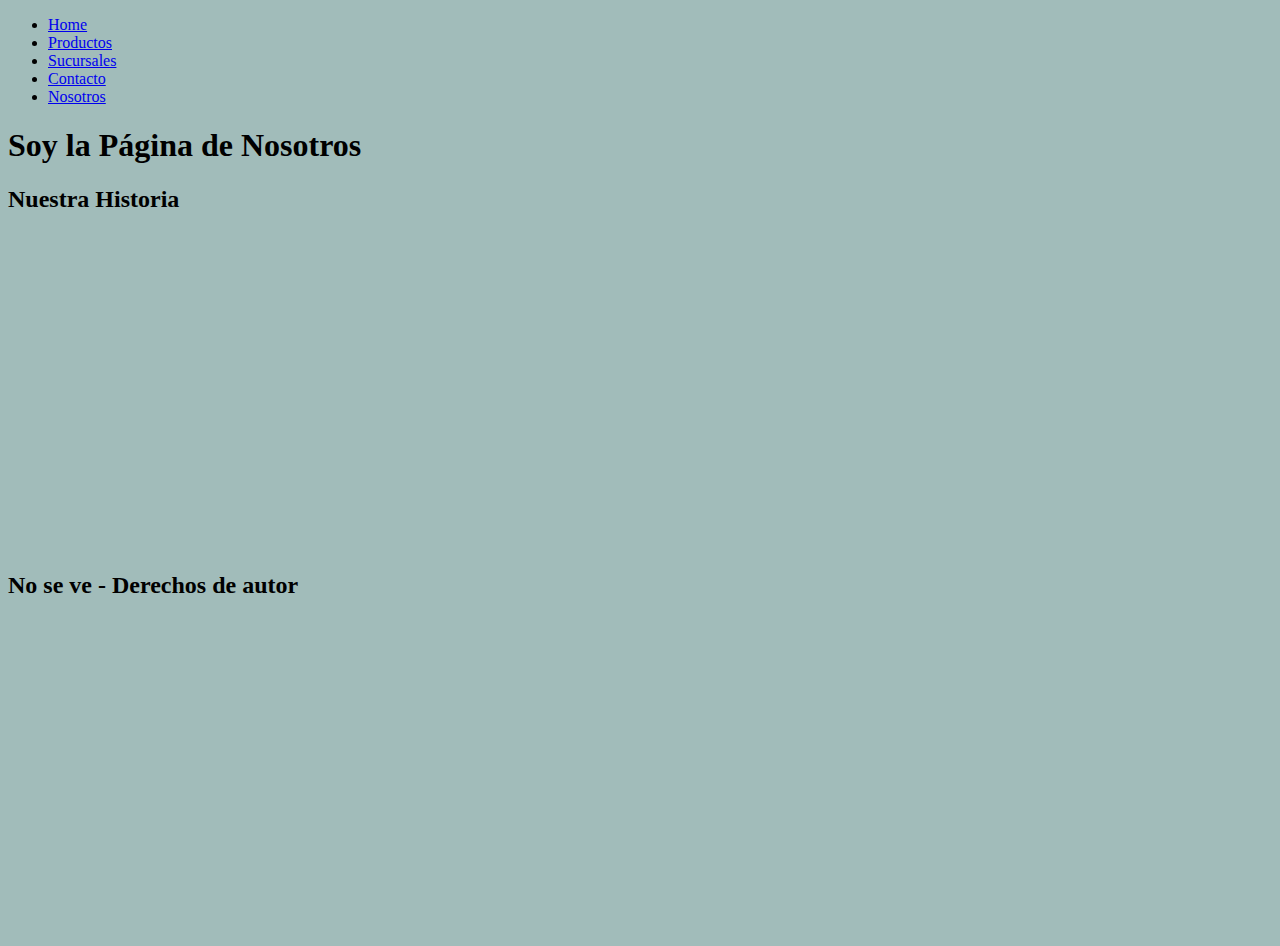
<file: pages/nosotros.html>
<!DOCTYPE html>
<html lang="en">
<head>
    <meta charset="UTF-8">
    <meta name="viewport" content="width=device-width, initial-scale=1.0">
    <link rel="stylesheet" href="../css/global.css">
    <title>Nosotros</title>
</head>
<body>

    <header>
        <nav>
            <ul>
                <li><a href="../index.html">Home</a></li>
                <li>
                    <a href="./productos.html">Productos</a>
                </li>
                <li>
                    <a href="./sucursales.html">Sucursales</a>                    
                </li>
                <li>
                    <a href="./contacto.html">Contacto</a>
                </li>
                <li>
                    <a href="./nosotros.html">Nosotros</a>
                </li>
            </ul>
        </nav>
    </header>


    <main>
        <h1>
            Soy la Página de Nosotros
        </h1>

        <section>
            <h2>
                Nuestra Historia
            </h2>
            <iframe width="560" height="315" src="https://www.youtube.com/embed/vkJNtpjgJDg?si=_k0Rw097lrJlDgH3" title="YouTube video player" frameborder="0" allow="accelerometer; autoplay; clipboard-write; encrypted-media; gyroscope; picture-in-picture; web-share" referrerpolicy="strict-origin-when-cross-origin" allowfullscreen></iframe>
        </section>

        <section>
            <h2>
                No se ve - Derechos de autor
            </h2>
            <iframe width="560" height="315" src="https://www.youtube.com/embed/XMnWGfo7GsM?si=VRalZLfVK1BXhVnf&amp;start=27" title="YouTube video player" frameborder="0" allow="accelerometer; autoplay; clipboard-write; encrypted-media; gyroscope; picture-in-picture; web-share" referrerpolicy="strict-origin-when-cross-origin" allowfullscreen></iframe>
        </section>
    </main>

    
</body>
</file>
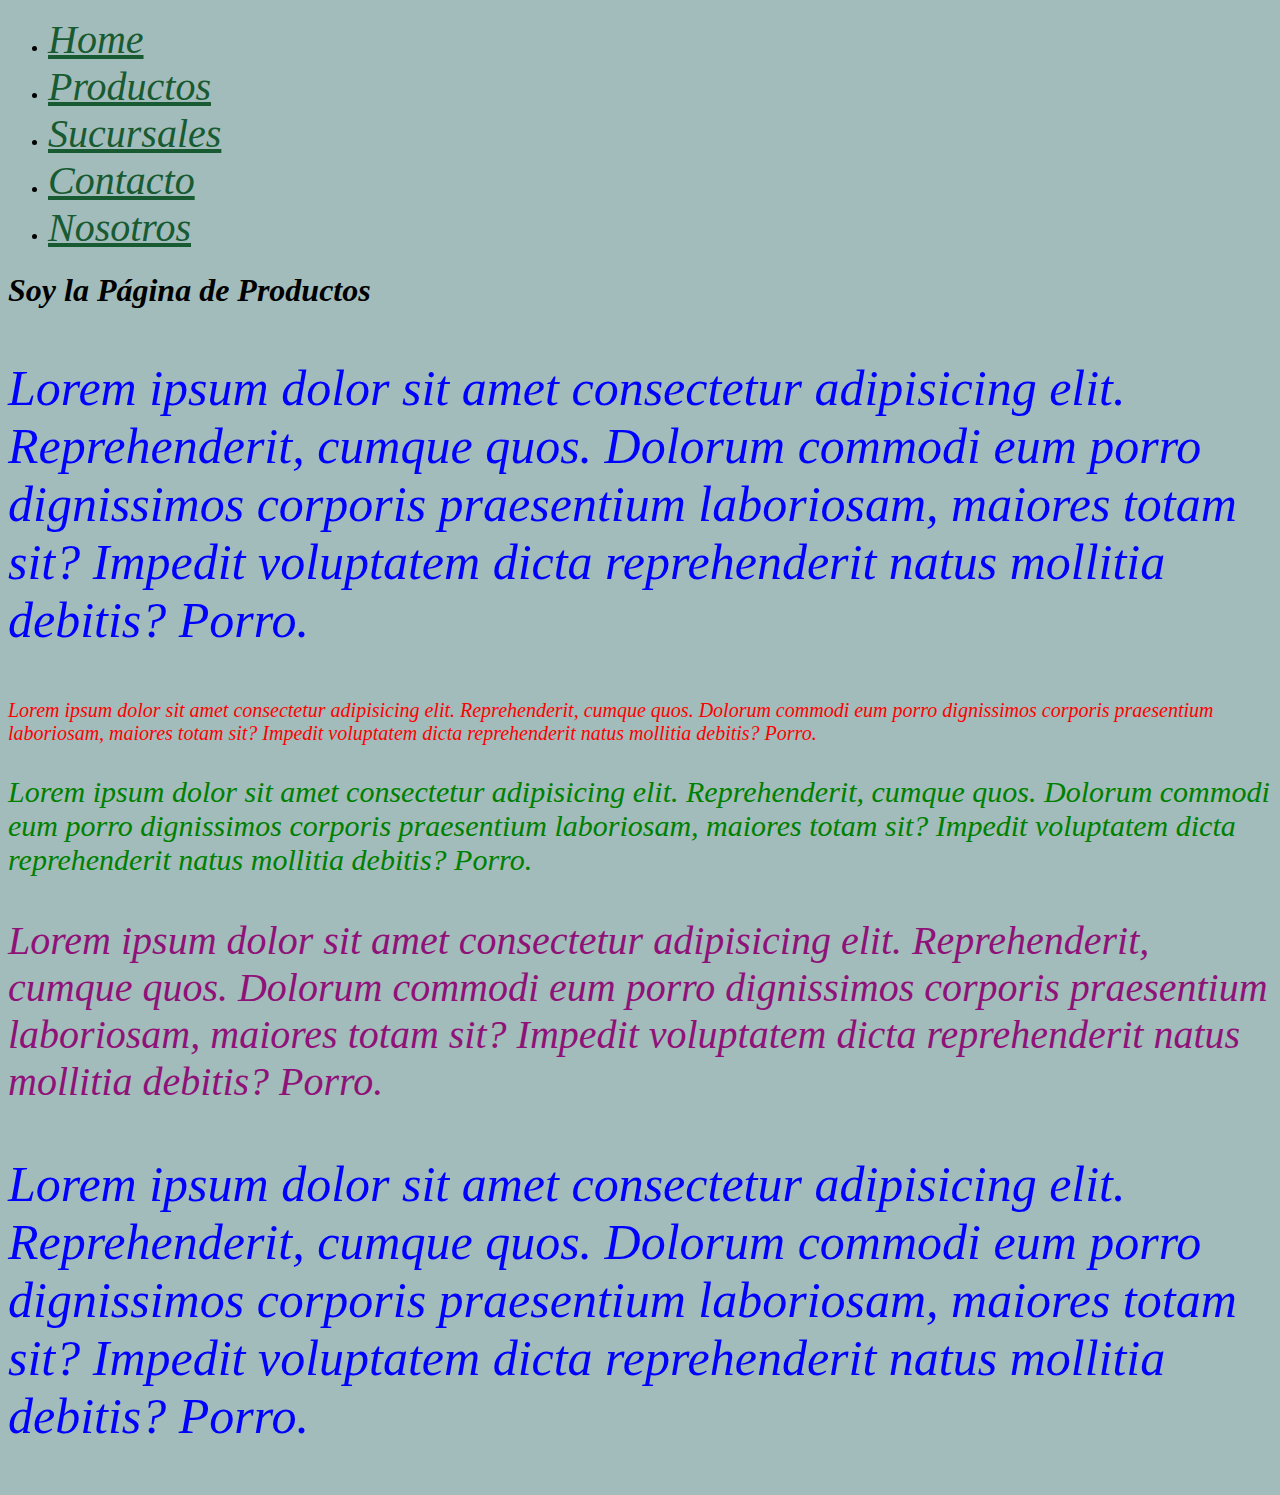
<file: pages/productos.html>
<!DOCTYPE html>
<html lang="en">
<head>
    <meta charset="UTF-8">
    <meta name="viewport" content="width=device-width, initial-scale=1.0">
    <link rel="stylesheet" href="../css/global.css">
    <link rel="stylesheet" href="../css/productos.css">
    <title>Productos</title>

    <!-- 2. estilos embebidos -->
    <style>
        /* selector: propiedad : valor */
        p {
            color: blue;
            font-size: 50px; /* 16px */
        }

        /* p {
            font-size: 20px;
        }  NO */

    </style>
</head>
<body>

    <header>
        <nav>
            <ul>
                <li><a href="../index.html" class="parrafo">Home</a></li>
                <li>
                    <a href="./productos.html">Productos</a>
                </li>
                <li>
                    <a href="./sucursales.html">Sucursales</a>                    
                </li>
                <li>
                    <a href="./contacto.html">Contacto</a>
                </li>
                <li>
                    <a href="./nosotros.html">Nosotros</a>
                </li>
            </ul>
        </nav>
    </header>

    <h1>
        Soy la Página de Productos
    </h1>
    <p>
        Lorem ipsum dolor sit amet consectetur adipisicing elit. Reprehenderit, cumque quos. Dolorum commodi eum porro dignissimos corporis praesentium laboriosam, maiores totam sit? Impedit voluptatem dicta reprehenderit natus mollitia debitis? Porro.
    </p>
    <p class="parrafo">
        Lorem ipsum dolor sit amet consectetur adipisicing elit. Reprehenderit, cumque quos. Dolorum commodi eum porro dignissimos corporis praesentium laboriosam, maiores totam sit? Impedit voluptatem dicta reprehenderit natus mollitia debitis? Porro.
    </p>
    <p id="comodni">
        Lorem ipsum dolor sit amet consectetur adipisicing elit. Reprehenderit, cumque quos. Dolorum commodi eum porro dignissimos corporis praesentium laboriosam, maiores totam sit? Impedit voluptatem dicta reprehenderit natus mollitia debitis? Porro.
    </p>
    <p title="mi parrafo marrón">
        Lorem ipsum dolor sit amet consectetur adipisicing elit. Reprehenderit, cumque quos. Dolorum commodi eum porro dignissimos corporis praesentium laboriosam, maiores totam sit? Impedit voluptatem dicta reprehenderit natus mollitia debitis? Porro.
    </p>
    <p>
        Lorem ipsum dolor sit amet consectetur adipisicing elit. Reprehenderit, cumque quos. Dolorum commodi eum porro dignissimos corporis praesentium laboriosam, maiores totam sit? Impedit voluptatem dicta reprehenderit natus mollitia debitis? Porro.
    </p>
</body>
</html>
</file>
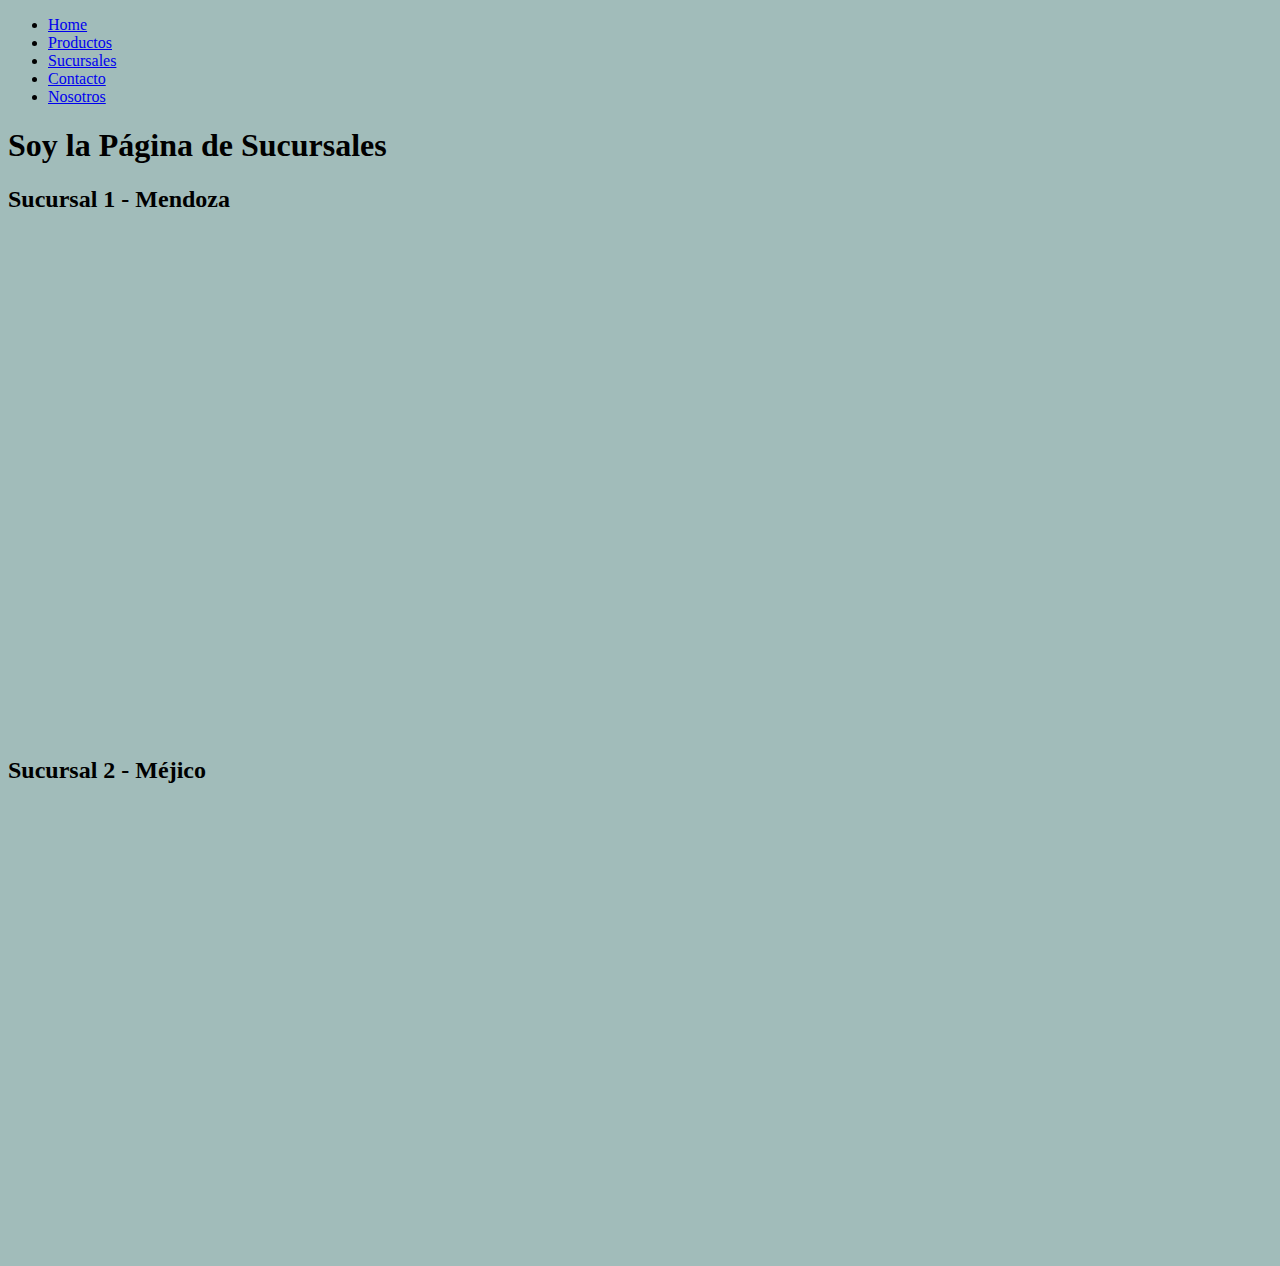
<file: pages/sucursales.html>
<!DOCTYPE html>
<html lang="en">
<head>
    <meta charset="UTF-8">
    <meta name="viewport" content="width=device-width, initial-scale=1.0">
    <link rel="stylesheet" href="../css/global.css">
    <title>Sucursales</title>
</head>
<body>

    <header>
        <nav>
            <ul>
                <li><a href="../index.html">Home</a></li>
                <li>
                    <a href="./productos.html">Productos</a>
                </li>
                <li>
                    <a href="./sucursales.html">Sucursales</a>                    
                </li>
                <li>
                    <a href="./contacto.html">Contacto</a>
                </li>
                <li>
                    <a href="./nosotros.html">Nosotros</a>
                </li>
            </ul>
        </nav>
    </header>

    <main>
        <h1>
            Soy la Página de Sucursales
        </h1>

        <section>
            <h2>
                Sucursal 1 - Mendoza
            </h2>
            <iframe src="https://www.google.com/maps/embed?pb=!1m14!1m12!1m3!1d9475.525635825918!2d-68.85835204567287!3d-32.895412744612834!2m3!1f0!2f0!3f0!3m2!1i1024!2i768!4f13.1!5e0!3m2!1ses-419!2sar!4v1735344370562!5m2!1ses-419!2sar" width="900" height="500" style="border:0;" allowfullscreen="" loading="lazy" referrerpolicy="no-referrer-when-downgrade"></iframe>
        </section>

        <section>
            <h2>
                Sucursal 2 - Méjico
            </h2>
            <iframe src="https://www.google.com/maps/embed?pb=!1m18!1m12!1m3!1d29806.568774047355!2d-97.40149959643966!3d20.959698484006132!2m3!1f0!2f0!3f0!3m2!1i1024!2i768!4f13.1!3m3!1m2!1s0x85d9f2b47590b421%3A0x548c81d0a47f5d68!2zVMO6eHBhbSBkZSBSb2Ryw61ndWV6IENhbm8sIFZlci4sIE3DqXhpY28!5e0!3m2!1ses-419!2sar!4v1735344949743!5m2!1ses-419!2sar" width="600" height="450" style="border:0;" allowfullscreen="" loading="lazy" referrerpolicy="no-referrer-when-downgrade"></iframe>
        </section>
    </main>
    
</body>
</html>
</file>
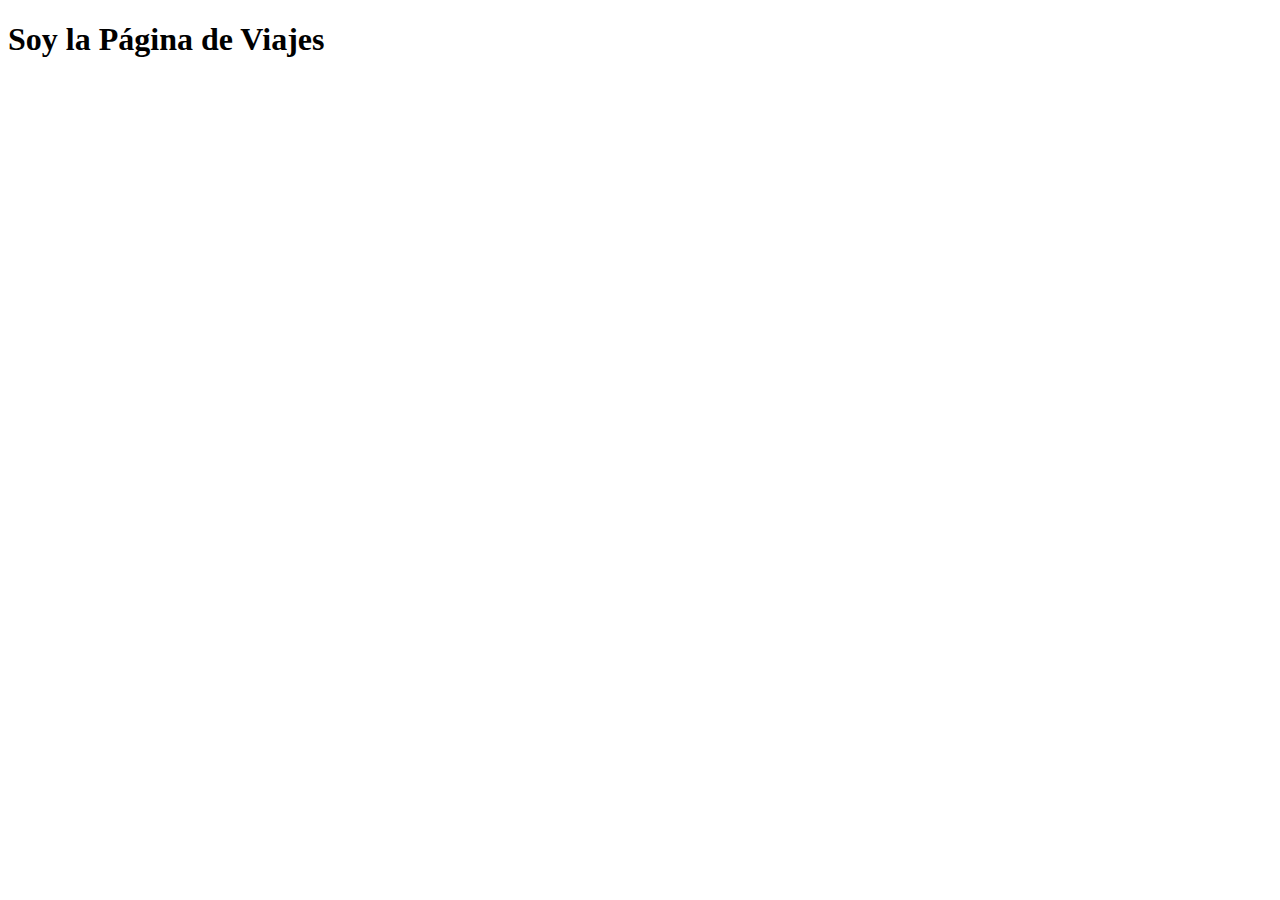
<file: pages/viajes.html>
<!DOCTYPE html>
<html lang="en">
<head>
    <meta charset="UTF-8">
    <meta name="viewport" content="width=device-width, initial-scale=1.0">
    <title>Document</title>
</head>
<body>
    
    <h1>
        Soy la Página de Viajes
    </h1>
</body>
</html>
</file>
<file: css/global.css>
body{
    background-color: rgb(161, 188, 186);
}
</file>
<file: css/productos.css>
/* selector universal: a todos los elementos html del archivo al que lo linkeamos */
*{
    font-style: italic;
}

/* selector de clase class */
.parrafo{
    color: red;
    font-size: 20px;
}

/* selector de id */
#comodni{
    color: green;
    font-size: 30px;
}

/* selector por atributo */
p[title]{
    color: rgb(143, 18, 120);
    font-size: 40px;
}

a[href]{
    color: rgb(24, 90, 50);
    font-size: 40px;
}
</file>
